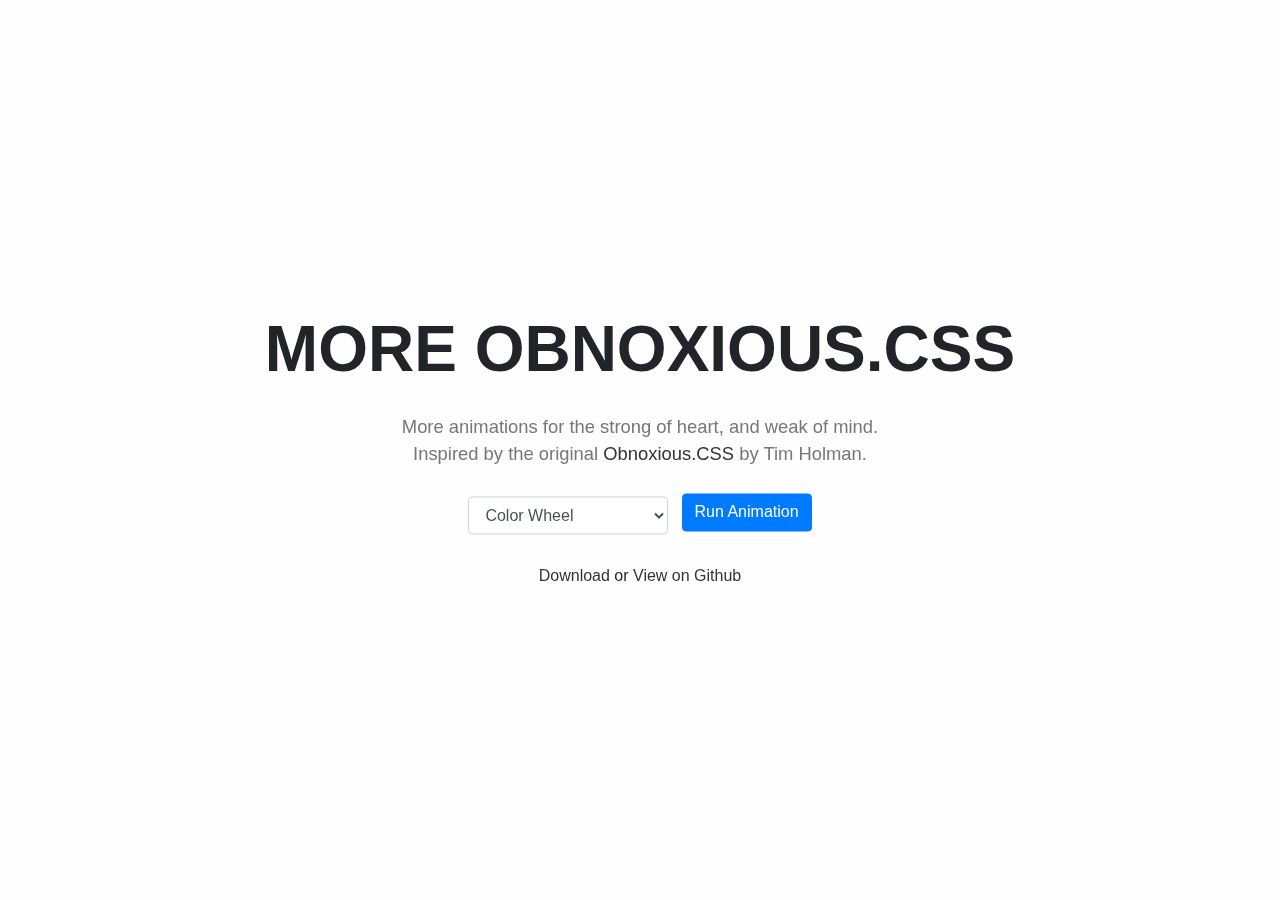
<file: demo/index.html>
<!doctype html>
<html>
		<head>
			<title>More Obnoxious CSS</title>
			<link href="../moreobnoxious.css" rel="stylesheet">
			<link rel="stylesheet" href="https://maxcdn.bootstrapcdn.com/bootstrap/4.0.0/css/bootstrap.min.css" >
			<link href="./css/main.css" rel="stylesheet">
		</head>

		<body>
			<div class="main-container text-center">

				<div class="animate-container">
					<h1 id="animateTarget" class="zigzagin">More Obnoxious.CSS</h1>
				</div>

				<div class="bottom-container">
					<p class="subtitle">More animations for the strong of heart, and weak of mind. <br class="d-none d-sm-block"> Inspired by the original <a class="obn-link" href="http://tholman.com/obnoxious/" target="_blank">Obnoxious.CSS</a> by Tim Holman.</p>

					<div class="select-group">
						<select class="form-control mr-2" id="animationSelect">
							<optgroup label="Hover">
								<option value="colorwheel">Color Wheel</option>
								<option value="crazycursor">Crazy Cursor (Hover over text)</option>
								<option value="hummingbird">Hummingbird</option>
								<option value="wavey">Wavey</option>
								<option value="heartbeat">Heart Beat</option>
								<option value="danceparty">Dance Party (WARNING: BRIGHT)</option>
							</optgroup>
							<optgroup label="Blink">
								<option value="blinkstandard">Blink - Standard</option>
								<option value="blinkuneven">Blink - Uneven</option>
								<option value="blinkflicker">Blink - Flicker</option>
							</optgroup>
							<optgroup label="Exit">
								<option value="ring">The Ring</option>
								<option value="slingshotout">Slingshot Out</option>								
								<option value="titanic">Titanic</option>
								<option value="blackhole">Black Hole</option>
								<option value="spinout">Spin Out</option>
							</optgroup>

							<optgroup label="Entrance">
								<option value="zigzagin">Zig Zag In</option>
								<option value="slideupspin">Slide Up Spin</option>
								<option value="spinin">Spin In</option>
							</optgroup>	
						</select>

						<!-- Very weird - need this margin to align with select -->
						<button class="btn btn-primary mb-2" id="animationStart">Run Animation</button>
					</div>
				</div>

				<div class="footer">	
					<a href="https://github.com/thecssking/MoreObnoxiousCSS/releases/download/v1.0/moreobnoxious.css">Download</a> or <a href="https://github.com/thecssking/MoreObnoxiousCSS">View on Github</a>
				</div>
			</div>

			<script src="./js/main.js"></script>

		</body>
</html>
</file>
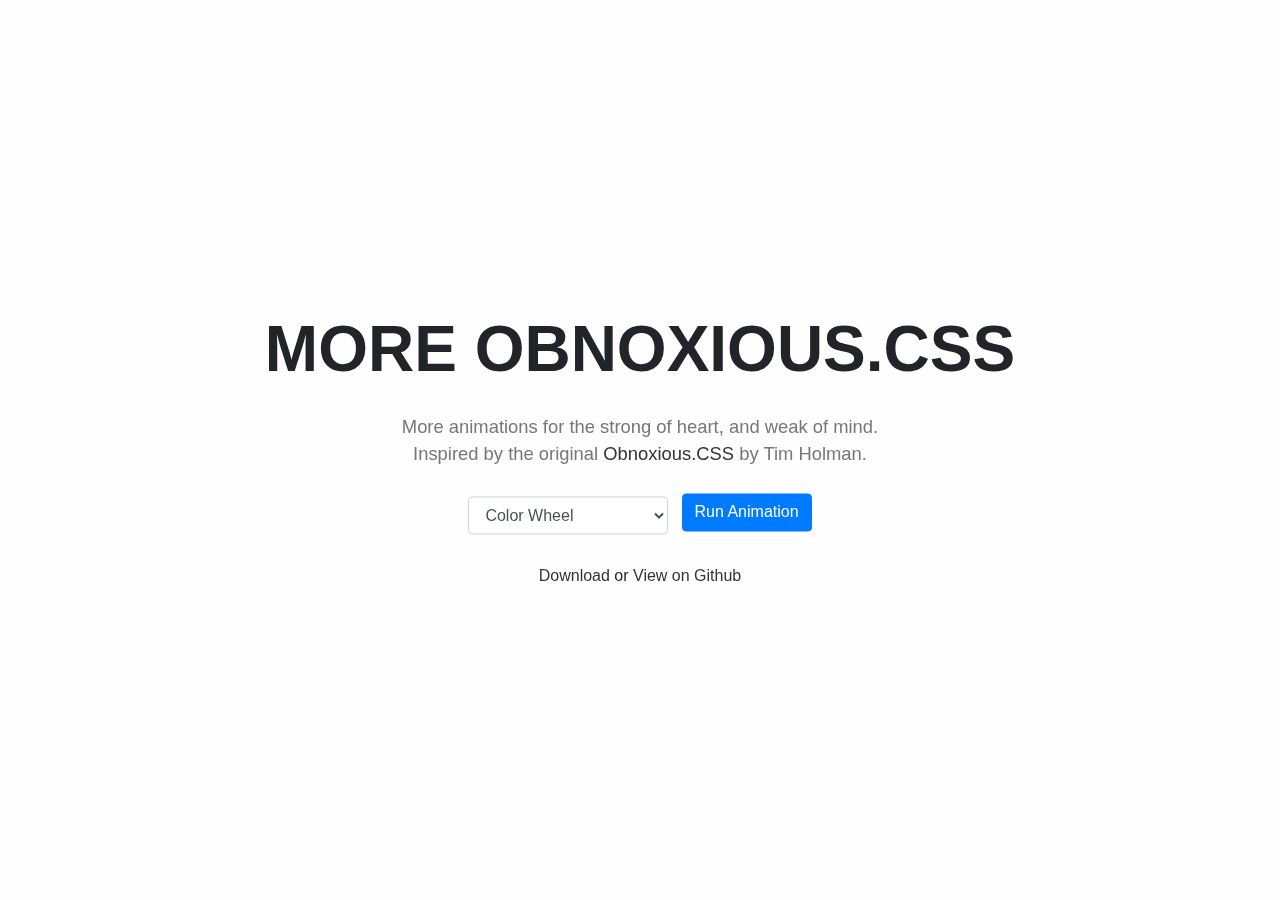
<file: docs/index.html>
<!doctype html>
<html>
		<head>
			<title>More Obnoxious CSS</title>
			<link href="./css/moreobnoxious.css" rel="stylesheet">
			<link rel="stylesheet" href="https://maxcdn.bootstrapcdn.com/bootstrap/4.0.0/css/bootstrap.min.css" >
			<link href="./css/main.css" rel="stylesheet">
		</head>

		<body>
			<div class="main-container text-center">

				<div class="animate-container">
					<h1 id="animateTarget" class="zigzagin">More Obnoxious.CSS</h1>
				</div>

				<div class="bottom-container">
					<p class="subtitle">More animations for the strong of heart, and weak of mind. <br class="d-none d-sm-block"> Inspired by the original <a class="obn-link" href="http://tholman.com/obnoxious/" target="_blank">Obnoxious.CSS</a> by Tim Holman.</p>

					<div class="select-group">
						<select class="form-control mr-2" id="animationSelect">
							<optgroup label="Hover">
								<option value="colorwheel">Color Wheel</option>
								<option value="crazycursor">Crazy Cursor (Hover over text)</option>
								<option value="hummingbird">Hummingbird</option>
								<option value="wavey">Wavey</option>
								<option value="heartbeat">Heart Beat</option>
								<option value="danceparty">Dance Party (WARNING: BRIGHT)</option>
							</optgroup>
							<optgroup label="Blink">
								<option value="blinkstandard">Blink - Standard</option>
								<option value="blinkuneven">Blink - Uneven</option>
								<option value="blinkflicker">Blink - Flicker</option>
							</optgroup>
							<optgroup label="Exit">
								<option value="ring">The Ring</option>
								<option value="slingshotout">Slingshot Out</option>								
								<option value="titanic">Titanic</option>
								<option value="blackhole">Black Hole</option>
								<option value="spinout">Spin Out</option>
							</optgroup>

							<optgroup label="Entrance">
								<option value="zigzagin">Zig Zag In</option>
								<option value="slideupspin">Slide Up Spin</option>
								<option value="spinin">Spin In</option>
							</optgroup>	
						</select>

						<!-- Very weird - need this margin to align with select -->
						<button class="btn btn-primary mb-2" id="animationStart">Run Animation</button>
					</div>
				</div>

				<div class="footer">	
					<a href="https://github.com/thecssking/MoreObnoxiousCSS/releases/download/v1.0/moreobnoxious.css">Download</a> or <a href="https://github.com/thecssking/MoreObnoxiousCSS">View on Github</a>
				</div>
			</div>

			<script src="./js/main.js"></script>

		</body>
</html>
</file>
<file: moreobnoxious.css>
.hummingbird{-webkit-animation:hummingbird .02s linear;animation:hummingbird .02s linear;-webkit-animation-iteration-count:100;animation-iteration-count:100}@-webkit-keyframes hummingbird{0%{-webkit-transform:rotate(0);transform:rotate(0)}25%{-webkit-transform:rotate(45deg);transform:rotate(45deg)}50%{-webkit-transform:rotate(0deg);transform:rotate(0deg)}to{-webkit-transform:rotate(-45deg);transform:rotate(-45deg)}}@keyframes hummingbird{0%{-webkit-transform:rotate(0);transform:rotate(0)}25%{-webkit-transform:rotate(45deg);transform:rotate(45deg)}50%{-webkit-transform:rotate(0deg);transform:rotate(0deg)}to{-webkit-transform:rotate(-45deg);transform:rotate(-45deg)}}.colorwheel{-webkit-animation:colorwheel .11s linear;animation:colorwheel .11s linear;-webkit-animation-iteration-count:21;animation-iteration-count:21}@-webkit-keyframes colorwheel{2%{-webkit-transform:rotate(0.02turn);transform:rotate(0.02turn);color:#ff1f00}4%{-webkit-transform:rotate(0.04turn);transform:rotate(0.04turn);color:#ff3d00}6%{-webkit-transform:rotate(0.06turn);transform:rotate(0.06turn);color:#ff5c00}8%{-webkit-transform:rotate(0.08turn);transform:rotate(0.08turn);color:#ff7a00}10%{-webkit-transform:rotate(0.1turn);transform:rotate(0.1turn);color:#ff9900}12%{-webkit-transform:rotate(0.12turn);transform:rotate(0.12turn);color:#ffb800}14%{-webkit-transform:rotate(0.14turn);transform:rotate(0.14turn);color:#ffd600}16%{-webkit-transform:rotate(0.16turn);transform:rotate(0.16turn);color:#fff500}18%{-webkit-transform:rotate(0.18turn);transform:rotate(0.18turn);color:#ebff00}20%{-webkit-transform:rotate(0.2turn);transform:rotate(0.2turn);color:#ccff00}22%{-webkit-transform:rotate(0.22turn);transform:rotate(0.22turn);color:#adff00}24%{-webkit-transform:rotate(0.24turn);transform:rotate(0.24turn);color:#8fff00}26%{-webkit-transform:rotate(0.26turn);transform:rotate(0.26turn);color:#70ff00}28%{-webkit-transform:rotate(0.28turn);transform:rotate(0.28turn);color:#52ff00}30%{-webkit-transform:rotate(0.3turn);transform:rotate(0.3turn);color:#33ff00}32%{-webkit-transform:rotate(0.32turn);transform:rotate(0.32turn);color:#14ff00}34%{-webkit-transform:rotate(0.34turn);transform:rotate(0.34turn);color:#00ff0a}36%{-webkit-transform:rotate(0.36turn);transform:rotate(0.36turn);color:#00ff29}38%{-webkit-transform:rotate(0.38turn);transform:rotate(0.38turn);color:#00ff47}40%{-webkit-transform:rotate(0.4turn);transform:rotate(0.4turn);color:#00ff66}42%{-webkit-transform:rotate(0.42turn);transform:rotate(0.42turn);color:#00ff85}44%{-webkit-transform:rotate(0.44turn);transform:rotate(0.44turn);color:#00ffa3}46%{-webkit-transform:rotate(0.46turn);transform:rotate(0.46turn);color:#00ffc2}48%{-webkit-transform:rotate(0.48turn);transform:rotate(0.48turn);color:#00ffe0}50%{-webkit-transform:rotate(0.5turn);transform:rotate(0.5turn);color:#00ffff}52%{-webkit-transform:rotate(0.52turn);transform:rotate(0.52turn);color:#00e0ff}54%{-webkit-transform:rotate(0.54turn);transform:rotate(0.54turn);color:#00c2ff}56%{-webkit-transform:rotate(0.56turn);transform:rotate(0.56turn);color:#00a3ff}58%{-webkit-transform:rotate(0.58turn);transform:rotate(0.58turn);color:#0085ff}60%{-webkit-transform:rotate(0.6turn);transform:rotate(0.6turn);color:#0066ff}62%{-webkit-transform:rotate(0.62turn);transform:rotate(0.62turn);color:#0047ff}64%{-webkit-transform:rotate(0.64turn);transform:rotate(0.64turn);color:#0029ff}66%{-webkit-transform:rotate(0.66turn);transform:rotate(0.66turn);color:#000aff}68%{-webkit-transform:rotate(0.68turn);transform:rotate(0.68turn);color:#1400ff}70%{-webkit-transform:rotate(0.7turn);transform:rotate(0.7turn);color:#3300ff}72%{-webkit-transform:rotate(0.72turn);transform:rotate(0.72turn);color:#5200ff}74%{-webkit-transform:rotate(0.74turn);transform:rotate(0.74turn);color:#7000ff}76%{-webkit-transform:rotate(0.76turn);transform:rotate(0.76turn);color:#8f00ff}78%{-webkit-transform:rotate(0.78turn);transform:rotate(0.78turn);color:#ad00ff}80%{-webkit-transform:rotate(0.8turn);transform:rotate(0.8turn);color:#cc00ff}82%{-webkit-transform:rotate(0.82turn);transform:rotate(0.82turn);color:#eb00ff}84%{-webkit-transform:rotate(0.84turn);transform:rotate(0.84turn);color:#ff00f5}86%{-webkit-transform:rotate(0.86turn);transform:rotate(0.86turn);color:#ff00d6}88%{-webkit-transform:rotate(0.88turn);transform:rotate(0.88turn);color:#ff00b8}90%{-webkit-transform:rotate(0.9turn);transform:rotate(0.9turn);color:#ff0099}92%{-webkit-transform:rotate(0.92turn);transform:rotate(0.92turn);color:#ff007a}94%{-webkit-transform:rotate(0.94turn);transform:rotate(0.94turn);color:#ff005c}96%{-webkit-transform:rotate(0.96turn);transform:rotate(0.96turn);color:#ff003d}98%{-webkit-transform:rotate(0.98turn);transform:rotate(0.98turn);color:#ff001f}to{-webkit-transform:rotate(1turn);transform:rotate(1turn);color:#ff0000}}@keyframes colorwheel{2%{-webkit-transform:rotate(0.02turn);transform:rotate(0.02turn);color:#ff1f00}4%{-webkit-transform:rotate(0.04turn);transform:rotate(0.04turn);color:#ff3d00}6%{-webkit-transform:rotate(0.06turn);transform:rotate(0.06turn);color:#ff5c00}8%{-webkit-transform:rotate(0.08turn);transform:rotate(0.08turn);color:#ff7a00}10%{-webkit-transform:rotate(0.1turn);transform:rotate(0.1turn);color:#ff9900}12%{-webkit-transform:rotate(0.12turn);transform:rotate(0.12turn);color:#ffb800}14%{-webkit-transform:rotate(0.14turn);transform:rotate(0.14turn);color:#ffd600}16%{-webkit-transform:rotate(0.16turn);transform:rotate(0.16turn);color:#fff500}18%{-webkit-transform:rotate(0.18turn);transform:rotate(0.18turn);color:#ebff00}20%{-webkit-transform:rotate(0.2turn);transform:rotate(0.2turn);color:#ccff00}22%{-webkit-transform:rotate(0.22turn);transform:rotate(0.22turn);color:#adff00}24%{-webkit-transform:rotate(0.24turn);transform:rotate(0.24turn);color:#8fff00}26%{-webkit-transform:rotate(0.26turn);transform:rotate(0.26turn);color:#70ff00}28%{-webkit-transform:rotate(0.28turn);transform:rotate(0.28turn);color:#52ff00}30%{-webkit-transform:rotate(0.3turn);transform:rotate(0.3turn);color:#33ff00}32%{-webkit-transform:rotate(0.32turn);transform:rotate(0.32turn);color:#14ff00}34%{-webkit-transform:rotate(0.34turn);transform:rotate(0.34turn);color:#00ff0a}36%{-webkit-transform:rotate(0.36turn);transform:rotate(0.36turn);color:#00ff29}38%{-webkit-transform:rotate(0.38turn);transform:rotate(0.38turn);color:#00ff47}40%{-webkit-transform:rotate(0.4turn);transform:rotate(0.4turn);color:#00ff66}42%{-webkit-transform:rotate(0.42turn);transform:rotate(0.42turn);color:#00ff85}44%{-webkit-transform:rotate(0.44turn);transform:rotate(0.44turn);color:#00ffa3}46%{-webkit-transform:rotate(0.46turn);transform:rotate(0.46turn);color:#00ffc2}48%{-webkit-transform:rotate(0.48turn);transform:rotate(0.48turn);color:#00ffe0}50%{-webkit-transform:rotate(0.5turn);transform:rotate(0.5turn);color:#00ffff}52%{-webkit-transform:rotate(0.52turn);transform:rotate(0.52turn);color:#00e0ff}54%{-webkit-transform:rotate(0.54turn);transform:rotate(0.54turn);color:#00c2ff}56%{-webkit-transform:rotate(0.56turn);transform:rotate(0.56turn);color:#00a3ff}58%{-webkit-transform:rotate(0.58turn);transform:rotate(0.58turn);color:#0085ff}60%{-webkit-transform:rotate(0.6turn);transform:rotate(0.6turn);color:#0066ff}62%{-webkit-transform:rotate(0.62turn);transform:rotate(0.62turn);color:#0047ff}64%{-webkit-transform:rotate(0.64turn);transform:rotate(0.64turn);color:#0029ff}66%{-webkit-transform:rotate(0.66turn);transform:rotate(0.66turn);color:#000aff}68%{-webkit-transform:rotate(0.68turn);transform:rotate(0.68turn);color:#1400ff}70%{-webkit-transform:rotate(0.7turn);transform:rotate(0.7turn);color:#3300ff}72%{-webkit-transform:rotate(0.72turn);transform:rotate(0.72turn);color:#5200ff}74%{-webkit-transform:rotate(0.74turn);transform:rotate(0.74turn);color:#7000ff}76%{-webkit-transform:rotate(0.76turn);transform:rotate(0.76turn);color:#8f00ff}78%{-webkit-transform:rotate(0.78turn);transform:rotate(0.78turn);color:#ad00ff}80%{-webkit-transform:rotate(0.8turn);transform:rotate(0.8turn);color:#cc00ff}82%{-webkit-transform:rotate(0.82turn);transform:rotate(0.82turn);color:#eb00ff}84%{-webkit-transform:rotate(0.84turn);transform:rotate(0.84turn);color:#ff00f5}86%{-webkit-transform:rotate(0.86turn);transform:rotate(0.86turn);color:#ff00d6}88%{-webkit-transform:rotate(0.88turn);transform:rotate(0.88turn);color:#ff00b8}90%{-webkit-transform:rotate(0.9turn);transform:rotate(0.9turn);color:#ff0099}92%{-webkit-transform:rotate(0.92turn);transform:rotate(0.92turn);color:#ff007a}94%{-webkit-transform:rotate(0.94turn);transform:rotate(0.94turn);color:#ff005c}96%{-webkit-transform:rotate(0.96turn);transform:rotate(0.96turn);color:#ff003d}98%{-webkit-transform:rotate(0.98turn);transform:rotate(0.98turn);color:#ff001f}to{-webkit-transform:rotate(1turn);transform:rotate(1turn);color:#ff0000}}.crazycursor{-webkit-animation:crazycursor 2s linear infinite;animation:crazycursor 2s linear infinite}@-webkit-keyframes crazycursor{3.125%{cursor:context-menu}6.25%{cursor:help}9.375%{cursor:pointer}12.5%{cursor:progress}15.625%{cursor:wait}18.75%{cursor:cell}21.875%{cursor:crosshair}25%{cursor:text}28.125%{cursor:vertical-text}31.25%{cursor:alias}34.375%{cursor:copy}37.5%{cursor:move}40.625%{cursor:no-drop}43.75%{cursor:not-allowed}46.875%{cursor:-webkit-grab;cursor:grab}50%{cursor:-webkit-grabbing;cursor:grabbing}53.125%{cursor:all-scroll}56.25%{cursor:col-resize}59.375%{cursor:n-resize}62.5%{cursor:e-resize}65.625%{cursor:s-resize}68.75%{cursor:w-resize}71.875%{cursor:ne-resize}75%{cursor:nw-resize}78.125%{cursor:se-resize}81.25%{cursor:sw-resize}84.375%{cursor:ew-resize}87.5%{cursor:ns-resize}90.625%{cursor:nesw-resize}93.75%{cursor:nwse-resize}96.875%{cursor:-webkit-zoom-in;cursor:zoom-in}to{cursor:-webkit-zoom-out;cursor:zoom-out}}@keyframes crazycursor{3.125%{cursor:context-menu}6.25%{cursor:help}9.375%{cursor:pointer}12.5%{cursor:progress}15.625%{cursor:wait}18.75%{cursor:cell}21.875%{cursor:crosshair}25%{cursor:text}28.125%{cursor:vertical-text}31.25%{cursor:alias}34.375%{cursor:copy}37.5%{cursor:move}40.625%{cursor:no-drop}43.75%{cursor:not-allowed}46.875%{cursor:-webkit-grab;cursor:grab}50%{cursor:-webkit-grabbing;cursor:grabbing}53.125%{cursor:all-scroll}56.25%{cursor:col-resize}59.375%{cursor:n-resize}62.5%{cursor:e-resize}65.625%{cursor:s-resize}68.75%{cursor:w-resize}71.875%{cursor:ne-resize}75%{cursor:nw-resize}78.125%{cursor:se-resize}81.25%{cursor:sw-resize}84.375%{cursor:ew-resize}87.5%{cursor:ns-resize}90.625%{cursor:nesw-resize}93.75%{cursor:nwse-resize}96.875%{cursor:-webkit-zoom-in;cursor:zoom-in}to{cursor:-webkit-zoom-out;cursor:zoom-out}}.danceparty{-webkit-animation:danceparty 2s linear;animation:danceparty 2s linear}@-webkit-keyframes danceparty{2%{color:#ff1f00;background-color:#00e0ff}4%{color:#ff3d00;background-color:#00c2ff}6%{color:#ff5c00;background-color:#00a3ff}8%{color:#ff7a00;background-color:#0085ff}10%{color:#ff9900;background-color:#0066ff}12%{color:#ffb800;background-color:#0047ff}14%{color:#ffd600;background-color:#0029ff}16%{color:#fff500;background-color:#000aff}18%{color:#ebff00;background-color:#1400ff}20%{color:#ccff00;background-color:#3300ff}22%{color:#adff00;background-color:#5200ff}24%{color:#8fff00;background-color:#7000ff}26%{color:#70ff00;background-color:#8f00ff}28%{color:#52ff00;background-color:#ad00ff}30%{color:#33ff00;background-color:#cc00ff}32%{color:#14ff00;background-color:#eb00ff}34%{color:#00ff0a;background-color:#ff00f5}36%{color:#00ff29;background-color:#ff00d6}38%{color:#00ff47;background-color:#ff00b8}40%{color:#00ff66;background-color:#ff0099}42%{color:#00ff85;background-color:#ff007a}44%{color:#00ffa3;background-color:#ff005c}46%{color:#00ffc2;background-color:#ff003d}48%{color:#00ffe0;background-color:#ff001f}50%{color:#00ffff;background-color:#ff0000}52%{color:#00e0ff;background-color:#ff1f00}54%{color:#00c2ff;background-color:#ff3d00}56%{color:#00a3ff;background-color:#ff5c00}58%{color:#0085ff;background-color:#ff7a00}60%{color:#0066ff;background-color:#ff9900}62%{color:#0047ff;background-color:#ffb800}64%{color:#0029ff;background-color:#ffd600}66%{color:#000aff;background-color:#fff500}68%{color:#1400ff;background-color:#ebff00}70%{color:#3300ff;background-color:#ccff00}72%{color:#5200ff;background-color:#adff00}74%{color:#7000ff;background-color:#8fff00}76%{color:#8f00ff;background-color:#70ff00}78%{color:#ad00ff;background-color:#52ff00}80%{color:#cc00ff;background-color:#33ff00}82%{color:#eb00ff;background-color:#14ff00}84%{color:#ff00f5;background-color:#00ff0a}86%{color:#ff00d6;background-color:#00ff29}88%{color:#ff00b8;background-color:#00ff47}90%{color:#ff0099;background-color:#00ff66}92%{color:#ff007a;background-color:#00ff85}94%{color:#ff005c;background-color:#00ffa3}96%{color:#ff003d;background-color:#00ffc2}98%{color:#ff001f;background-color:#00ffe0}to{color:#ff0000;background-color:#00ffff}}@keyframes danceparty{2%{color:#ff1f00;background-color:#00e0ff}4%{color:#ff3d00;background-color:#00c2ff}6%{color:#ff5c00;background-color:#00a3ff}8%{color:#ff7a00;background-color:#0085ff}10%{color:#ff9900;background-color:#0066ff}12%{color:#ffb800;background-color:#0047ff}14%{color:#ffd600;background-color:#0029ff}16%{color:#fff500;background-color:#000aff}18%{color:#ebff00;background-color:#1400ff}20%{color:#ccff00;background-color:#3300ff}22%{color:#adff00;background-color:#5200ff}24%{color:#8fff00;background-color:#7000ff}26%{color:#70ff00;background-color:#8f00ff}28%{color:#52ff00;background-color:#ad00ff}30%{color:#33ff00;background-color:#cc00ff}32%{color:#14ff00;background-color:#eb00ff}34%{color:#00ff0a;background-color:#ff00f5}36%{color:#00ff29;background-color:#ff00d6}38%{color:#00ff47;background-color:#ff00b8}40%{color:#00ff66;background-color:#ff0099}42%{color:#00ff85;background-color:#ff007a}44%{color:#00ffa3;background-color:#ff005c}46%{color:#00ffc2;background-color:#ff003d}48%{color:#00ffe0;background-color:#ff001f}50%{color:#00ffff;background-color:#ff0000}52%{color:#00e0ff;background-color:#ff1f00}54%{color:#00c2ff;background-color:#ff3d00}56%{color:#00a3ff;background-color:#ff5c00}58%{color:#0085ff;background-color:#ff7a00}60%{color:#0066ff;background-color:#ff9900}62%{color:#0047ff;background-color:#ffb800}64%{color:#0029ff;background-color:#ffd600}66%{color:#000aff;background-color:#fff500}68%{color:#1400ff;background-color:#ebff00}70%{color:#3300ff;background-color:#ccff00}72%{color:#5200ff;background-color:#adff00}74%{color:#7000ff;background-color:#8fff00}76%{color:#8f00ff;background-color:#70ff00}78%{color:#ad00ff;background-color:#52ff00}80%{color:#cc00ff;background-color:#33ff00}82%{color:#eb00ff;background-color:#14ff00}84%{color:#ff00f5;background-color:#00ff0a}86%{color:#ff00d6;background-color:#00ff29}88%{color:#ff00b8;background-color:#00ff47}90%{color:#ff0099;background-color:#00ff66}92%{color:#ff007a;background-color:#00ff85}94%{color:#ff005c;background-color:#00ffa3}96%{color:#ff003d;background-color:#00ffc2}98%{color:#ff001f;background-color:#00ffe0}to{color:#ff0000;background-color:#00ffff}}.wavey{-webkit-animation:wavey .4s linear;animation:wavey .4s linear;-webkit-animation-iteration-count:10;animation-iteration-count:10}@-webkit-keyframes wavey{0%{-webkit-text-decoration-line:underline;text-decoration-line:underline;-webkit-text-decoration-style:dotted;text-decoration-style:dotted;-webkit-text-decoration-color:red;text-decoration-color:red}25%{-webkit-text-decoration-style:dashed;text-decoration-style:dashed}50%{-webkit-text-decoration-style:wavy;text-decoration-style:wavy}75%{-webkit-text-decoration-style:double;text-decoration-style:double}to{-webkit-text-decoration-style:solid;text-decoration-style:solid;-webkit-text-decoration-color:red;text-decoration-color:red}}@keyframes wavey{0%{-webkit-text-decoration-line:underline;text-decoration-line:underline;-webkit-text-decoration-style:dotted;text-decoration-style:dotted;-webkit-text-decoration-color:red;text-decoration-color:red}25%{-webkit-text-decoration-style:dashed;text-decoration-style:dashed}50%{-webkit-text-decoration-style:wavy;text-decoration-style:wavy}75%{-webkit-text-decoration-style:double;text-decoration-style:double}to{-webkit-text-decoration-style:solid;text-decoration-style:solid;-webkit-text-decoration-color:red;text-decoration-color:red}}.heartbeat{-webkit-animation:heartbeat .3s linear;animation:heartbeat .3s linear;-webkit-animation-iteration-count:10;animation-iteration-count:10}@-webkit-keyframes heartbeat{0%{-webkit-text-decoration-line:line-through;text-decoration-line:line-through;-webkit-text-decoration-style:dotted;text-decoration-style:dotted;-webkit-text-decoration-color:red;text-decoration-color:red}33%{-webkit-text-decoration-style:dashed;text-decoration-style:dashed;-webkit-text-decoration-color:red;text-decoration-color:red}66%{-webkit-text-decoration-line:line-through;text-decoration-line:line-through;-webkit-text-decoration-style:wavy;text-decoration-style:wavy;-webkit-text-decoration-color:red;text-decoration-color:red}}@keyframes heartbeat{0%{-webkit-text-decoration-line:line-through;text-decoration-line:line-through;-webkit-text-decoration-style:dotted;text-decoration-style:dotted;-webkit-text-decoration-color:red;text-decoration-color:red}33%{-webkit-text-decoration-style:dashed;text-decoration-style:dashed;-webkit-text-decoration-color:red;text-decoration-color:red}66%{-webkit-text-decoration-line:line-through;text-decoration-line:line-through;-webkit-text-decoration-style:wavy;text-decoration-style:wavy;-webkit-text-decoration-color:red;text-decoration-color:red}}.blinkstandard{-webkit-animation:blinkstandard 1s steps(1);animation:blinkstandard 1s steps(1);-webkit-animation-iteration-count:6;animation-iteration-count:6}@-webkit-keyframes blinkstandard{0%{opacity:1}50%{opacity:0}to{opacity:1}}@keyframes blinkstandard{0%{opacity:1}50%{opacity:0}to{opacity:1}}.blinkuneven{-webkit-animation:blinkuneven 3s steps(1);animation:blinkuneven 3s steps(1);-webkit-animation-iteration-count:2;animation-iteration-count:2}@-webkit-keyframes blinkuneven{0%{opacity:1}6%{opacity:0}16%{opacity:1}45%{opacity:0}50%{opacity:1}64%{opacity:0}to{opacity:1}}@keyframes blinkuneven{0%{opacity:1}6%{opacity:0}16%{opacity:1}45%{opacity:0}50%{opacity:1}64%{opacity:0}to{opacity:1}}.blinkflicker{-webkit-animation:blinkflicker 3s steps(1);animation:blinkflicker 3s steps(1);-webkit-animation-iteration-count:3;animation-iteration-count:3}@-webkit-keyframes blinkflicker{0%{opacity:1}11%{opacity:0}13%{opacity:1}40%{opacity:0}41%{opacity:1}49%{opacity:0}51%{opacity:1}to{opacity:1}}@keyframes blinkflicker{0%{opacity:1}11%{opacity:0}13%{opacity:1}40%{opacity:0}41%{opacity:1}49%{opacity:0}51%{opacity:1}to{opacity:1}}.slideupspin{-webkit-animation:slideupspin 1s;animation:slideupspin 1s}@-webkit-keyframes slideupspin{0%{-webkit-transform:translate(0, 400%) rotate(-8turn);transform:translate(0, 400%) rotate(-8turn)}to{-webkit-transform:translate(0, 0) rotate(0turn);transform:translate(0, 0) rotate(0turn)}}@keyframes slideupspin{0%{-webkit-transform:translate(0, 400%) rotate(-8turn);transform:translate(0, 400%) rotate(-8turn)}to{-webkit-transform:translate(0, 0) rotate(0turn);transform:translate(0, 0) rotate(0turn)}}.zigzagin{-webkit-animation:zigzagin 1s ease-in-out;animation:zigzagin 1s ease-in-out}@-webkit-keyframes zigzagin{0%{-webkit-transform:translate(0, 500%);transform:translate(0, 500%)}10%{-webkit-transform:translate(-50%, 450%);transform:translate(-50%, 450%)}20%{-webkit-transform:translate(50%, 400%);transform:translate(50%, 400%)}30%{-webkit-transform:translate(-50%, 350%);transform:translate(-50%, 350%)}40%{-webkit-transform:translate(50%, 300%);transform:translate(50%, 300%)}50%{-webkit-transform:translate(-50%, 250%);transform:translate(-50%, 250%)}60%{-webkit-transform:translate(50%, 200%);transform:translate(50%, 200%)}70%{-webkit-transform:translate(-50%, 150%);transform:translate(-50%, 150%)}80%{-webkit-transform:translate(50%, 100%);transform:translate(50%, 100%)}90%{-webkit-transform:translate(-50%, 50%);transform:translate(-50%, 50%)}to{-webkit-transform:translate(0, 0);transform:translate(0, 0)}}@keyframes zigzagin{0%{-webkit-transform:translate(0, 500%);transform:translate(0, 500%)}10%{-webkit-transform:translate(-50%, 450%);transform:translate(-50%, 450%)}20%{-webkit-transform:translate(50%, 400%);transform:translate(50%, 400%)}30%{-webkit-transform:translate(-50%, 350%);transform:translate(-50%, 350%)}40%{-webkit-transform:translate(50%, 300%);transform:translate(50%, 300%)}50%{-webkit-transform:translate(-50%, 250%);transform:translate(-50%, 250%)}60%{-webkit-transform:translate(50%, 200%);transform:translate(50%, 200%)}70%{-webkit-transform:translate(-50%, 150%);transform:translate(-50%, 150%)}80%{-webkit-transform:translate(50%, 100%);transform:translate(50%, 100%)}90%{-webkit-transform:translate(-50%, 50%);transform:translate(-50%, 50%)}to{-webkit-transform:translate(0, 0);transform:translate(0, 0)}}.spinin{-webkit-animation:spinin 1s linear;animation:spinin 1s linear}@-webkit-keyframes spinin{0%{-webkit-transform:translate3d(0, 500%, 0) rotate3d(1, 0, 0, 3200deg);transform:translate3d(0, 500%, 0) rotate3d(1, 0, 0, 3200deg)}to{-webkit-transform:translate3d(0, 0, 0) rotate3d(0, 0, 0, 0);transform:translate3d(0, 0, 0) rotate3d(0, 0, 0, 0)}}@keyframes spinin{0%{-webkit-transform:translate3d(0, 500%, 0) rotate3d(1, 0, 0, 3200deg);transform:translate3d(0, 500%, 0) rotate3d(1, 0, 0, 3200deg)}to{-webkit-transform:translate3d(0, 0, 0) rotate3d(0, 0, 0, 0);transform:translate3d(0, 0, 0) rotate3d(0, 0, 0, 0)}}.slingshotout{-webkit-animation:slingshotout 2s linear;animation:slingshotout 2s linear}@-webkit-keyframes slingshotout{0%{-webkit-transform:translateX(0) rotate(0) scale(1, 1);transform:translateX(0) rotate(0) scale(1, 1)}30%{-webkit-transform:translateX(-15%) rotate(-20deg) scale(1.4, 0.6);transform:translateX(-15%) rotate(-20deg) scale(1.4, 0.6)}40%{-webkit-transform:translateX(-15%) rotate(-20deg) scale(1.4, 0.6);transform:translateX(-15%) rotate(-20deg) scale(1.4, 0.6)}50%{-webkit-transform:translate(2000px, -800px) rotate(-20deg) scale(0.8, 1.2);transform:translate(2000px, -800px) rotate(-20deg) scale(0.8, 1.2)}to{-webkit-transform:translate(2000px, -800px) rotate(-20deg) scale(0);transform:translate(2000px, -800px) rotate(-20deg) scale(0)}}@keyframes slingshotout{0%{-webkit-transform:translateX(0) rotate(0) scale(1, 1);transform:translateX(0) rotate(0) scale(1, 1)}30%{-webkit-transform:translateX(-15%) rotate(-20deg) scale(1.4, 0.6);transform:translateX(-15%) rotate(-20deg) scale(1.4, 0.6)}40%{-webkit-transform:translateX(-15%) rotate(-20deg) scale(1.4, 0.6);transform:translateX(-15%) rotate(-20deg) scale(1.4, 0.6)}50%{-webkit-transform:translate(2000px, -800px) rotate(-20deg) scale(0.8, 1.2);transform:translate(2000px, -800px) rotate(-20deg) scale(0.8, 1.2)}to{-webkit-transform:translate(2000px, -800px) rotate(-20deg) scale(0);transform:translate(2000px, -800px) rotate(-20deg) scale(0)}}.spinout{-webkit-animation:spinout 1s linear;animation:spinout 1s linear}@-webkit-keyframes spinout{0%{-webkit-transform:translate3d(0, 0, 0) rotate3d(0, 0, 0, 0);transform:translate3d(0, 0, 0) rotate3d(0, 0, 0, 0)}99.99%{-webkit-transform:translate3d(0, -500%, 0) rotate3d(1, 0, 0, 3200deg);transform:translate3d(0, -500%, 0) rotate3d(1, 0, 0, 3200deg)}to{-webkit-transform:scale(0);transform:scale(0)}}@keyframes spinout{0%{-webkit-transform:translate3d(0, 0, 0) rotate3d(0, 0, 0, 0);transform:translate3d(0, 0, 0) rotate3d(0, 0, 0, 0)}99.99%{-webkit-transform:translate3d(0, -500%, 0) rotate3d(1, 0, 0, 3200deg);transform:translate3d(0, -500%, 0) rotate3d(1, 0, 0, 3200deg)}to{-webkit-transform:scale(0);transform:scale(0)}}.titanic{-webkit-animation:titanic 6s linear;animation:titanic 6s linear;-webkit-transform-origin:bottom left;-ms-transform-origin:bottom left;transform-origin:bottom left;display:inline-block}@-webkit-keyframes titanic{0%{-webkit-transform:rotate(0deg);transform:rotate(0deg)}20%{-webkit-transform:rotate(-40deg);transform:rotate(-40deg)}40%{-webkit-transform:rotate(-75deg);transform:rotate(-75deg)}50%{-webkit-transform:rotate(-77deg) translate(-15%, 0) scale(0.9);transform:rotate(-77deg) translate(-15%, 0) scale(0.9)}60%{-webkit-transform:rotate(-75deg) translate(-30%, 0) scale(0.7);transform:rotate(-75deg) translate(-30%, 0) scale(0.7)}70%{-webkit-transform:rotate(-77deg) translate(-45%, 0) scale(0.5);transform:rotate(-77deg) translate(-45%, 0) scale(0.5)}80%{-webkit-transform:rotate(-74deg) translate(-60%, 0) scale(0.3);transform:rotate(-74deg) translate(-60%, 0) scale(0.3)}90%{-webkit-transform:rotate(-75deg) translate(-75%, 0) scale(0.01);transform:rotate(-75deg) translate(-75%, 0) scale(0.01)}to{-webkit-transform:rotate(-75deg) translate(-75%, 0) scale(0);transform:rotate(-75deg) translate(-75%, 0) scale(0)}}@keyframes titanic{0%{-webkit-transform:rotate(0deg);transform:rotate(0deg)}20%{-webkit-transform:rotate(-40deg);transform:rotate(-40deg)}40%{-webkit-transform:rotate(-75deg);transform:rotate(-75deg)}50%{-webkit-transform:rotate(-77deg) translate(-15%, 0) scale(0.9);transform:rotate(-77deg) translate(-15%, 0) scale(0.9)}60%{-webkit-transform:rotate(-75deg) translate(-30%, 0) scale(0.7);transform:rotate(-75deg) translate(-30%, 0) scale(0.7)}70%{-webkit-transform:rotate(-77deg) translate(-45%, 0) scale(0.5);transform:rotate(-77deg) translate(-45%, 0) scale(0.5)}80%{-webkit-transform:rotate(-74deg) translate(-60%, 0) scale(0.3);transform:rotate(-74deg) translate(-60%, 0) scale(0.3)}90%{-webkit-transform:rotate(-75deg) translate(-75%, 0) scale(0.01);transform:rotate(-75deg) translate(-75%, 0) scale(0.01)}to{-webkit-transform:rotate(-75deg) translate(-75%, 0) scale(0);transform:rotate(-75deg) translate(-75%, 0) scale(0)}}.ring{-webkit-animation:ring 5s linear;animation:ring 5s linear}@-webkit-keyframes ring{0%{-webkit-transform:scale(1);transform:scale(1)}49.99%{-webkit-transform:scale(1) translateX(12px);transform:scale(1) translateX(12px);text-shadow:none}50%{-webkit-transform:scale(6);transform:scale(6);text-shadow:3px 1px 3px #04214e, -3px -1px 3px #162516, 0px 0px 6px #1b0f71}54%{-webkit-transform:scale(6) rotate(1deg);transform:scale(6) rotate(1deg)}58%{-webkit-transform:scale(6) rotate(-1deg);transform:scale(6) rotate(-1deg)}62%{-webkit-transform:scale(6) rotate(1deg);transform:scale(6) rotate(1deg)}66%{-webkit-transform:scale(6) rotate(-1deg);transform:scale(6) rotate(-1deg)}70%{-webkit-transform:scale(6) rotate(1deg);transform:scale(6) rotate(1deg)}74%{-webkit-transform:scale(6) rotate(-1deg);transform:scale(6) rotate(-1deg)}78%{-webkit-transform:scale(6) rotate(1deg);transform:scale(6) rotate(1deg)}82%{-webkit-transform:scale(6) rotate(-1deg);transform:scale(6) rotate(-1deg)}86%{-webkit-transform:scale(6) rotate(1deg);transform:scale(6) rotate(1deg)}90%{-webkit-transform:scale(6) rotate(-1deg);transform:scale(6) rotate(-1deg)}94%{-webkit-transform:scale(6) rotate(1deg);transform:scale(6) rotate(1deg)}98%{-webkit-transform:scale(6) rotate(-1deg);transform:scale(6) rotate(-1deg)}98.01%{-webkit-transform:scale(1) rotate(0deg);transform:scale(1) rotate(0deg);text-shadow:3px 1px 3px #04214e, -3px -1px 3px #162516, 0px 0px 6px #1b0f71}}@keyframes ring{0%{-webkit-transform:scale(1);transform:scale(1)}49.99%{-webkit-transform:scale(1) translateX(12px);transform:scale(1) translateX(12px);text-shadow:none}50%{-webkit-transform:scale(6);transform:scale(6);text-shadow:3px 1px 3px #04214e, -3px -1px 3px #162516, 0px 0px 6px #1b0f71}54%{-webkit-transform:scale(6) rotate(1deg);transform:scale(6) rotate(1deg)}58%{-webkit-transform:scale(6) rotate(-1deg);transform:scale(6) rotate(-1deg)}62%{-webkit-transform:scale(6) rotate(1deg);transform:scale(6) rotate(1deg)}66%{-webkit-transform:scale(6) rotate(-1deg);transform:scale(6) rotate(-1deg)}70%{-webkit-transform:scale(6) rotate(1deg);transform:scale(6) rotate(1deg)}74%{-webkit-transform:scale(6) rotate(-1deg);transform:scale(6) rotate(-1deg)}78%{-webkit-transform:scale(6) rotate(1deg);transform:scale(6) rotate(1deg)}82%{-webkit-transform:scale(6) rotate(-1deg);transform:scale(6) rotate(-1deg)}86%{-webkit-transform:scale(6) rotate(1deg);transform:scale(6) rotate(1deg)}90%{-webkit-transform:scale(6) rotate(-1deg);transform:scale(6) rotate(-1deg)}94%{-webkit-transform:scale(6) rotate(1deg);transform:scale(6) rotate(1deg)}98%{-webkit-transform:scale(6) rotate(-1deg);transform:scale(6) rotate(-1deg)}98.01%{-webkit-transform:scale(1) rotate(0deg);transform:scale(1) rotate(0deg);text-shadow:3px 1px 3px #04214e, -3px -1px 3px #162516, 0px 0px 6px #1b0f71}}.blackhole{-webkit-animation:blackhole 3s linear;animation:blackhole 3s linear}@-webkit-keyframes blackhole{0%{-webkit-transform:rotate(0turn) scale(1);transform:rotate(0turn) scale(1)}80%{-webkit-transform:rotate(20turn) scale(0);transform:rotate(20turn) scale(0)}80.01%{-webkit-transform:rotate(0turn) scale(1) skewX(89deg) skewY(1.1deg);transform:rotate(0turn) scale(1) skewX(89deg) skewY(1.1deg)}83%{-webkit-transform:rotate(0turn) scale(0);transform:rotate(0turn) scale(0)}to{-webkit-transform:rotate(0turn) scale(0);transform:rotate(0turn) scale(0)}}@keyframes blackhole{0%{-webkit-transform:rotate(0turn) scale(1);transform:rotate(0turn) scale(1)}80%{-webkit-transform:rotate(20turn) scale(0);transform:rotate(20turn) scale(0)}80.01%{-webkit-transform:rotate(0turn) scale(1) skewX(89deg) skewY(1.1deg);transform:rotate(0turn) scale(1) skewX(89deg) skewY(1.1deg)}83%{-webkit-transform:rotate(0turn) scale(0);transform:rotate(0turn) scale(0)}to{-webkit-transform:rotate(0turn) scale(0);transform:rotate(0turn) scale(0)}}.everything{-webkit-animation:colorwheel .4s linear 5, wavey .4s linear 5, heartbeat .3s linear 6;animation:colorwheel .4s linear 5, wavey .4s linear 5, heartbeat .3s linear 6}
</file>
<file: docs/css/moreobnoxious.css>
.hummingbird{-webkit-animation:hummingbird .02s linear;animation:hummingbird .02s linear;-webkit-animation-iteration-count:100;animation-iteration-count:100}@-webkit-keyframes hummingbird{0%{-webkit-transform:rotate(0);transform:rotate(0)}25%{-webkit-transform:rotate(45deg);transform:rotate(45deg)}50%{-webkit-transform:rotate(0deg);transform:rotate(0deg)}to{-webkit-transform:rotate(-45deg);transform:rotate(-45deg)}}@keyframes hummingbird{0%{-webkit-transform:rotate(0);transform:rotate(0)}25%{-webkit-transform:rotate(45deg);transform:rotate(45deg)}50%{-webkit-transform:rotate(0deg);transform:rotate(0deg)}to{-webkit-transform:rotate(-45deg);transform:rotate(-45deg)}}.colorwheel{-webkit-animation:colorwheel .11s linear;animation:colorwheel .11s linear;-webkit-animation-iteration-count:21;animation-iteration-count:21}@-webkit-keyframes colorwheel{2%{-webkit-transform:rotate(0.02turn);transform:rotate(0.02turn);color:#ff1f00}4%{-webkit-transform:rotate(0.04turn);transform:rotate(0.04turn);color:#ff3d00}6%{-webkit-transform:rotate(0.06turn);transform:rotate(0.06turn);color:#ff5c00}8%{-webkit-transform:rotate(0.08turn);transform:rotate(0.08turn);color:#ff7a00}10%{-webkit-transform:rotate(0.1turn);transform:rotate(0.1turn);color:#ff9900}12%{-webkit-transform:rotate(0.12turn);transform:rotate(0.12turn);color:#ffb800}14%{-webkit-transform:rotate(0.14turn);transform:rotate(0.14turn);color:#ffd600}16%{-webkit-transform:rotate(0.16turn);transform:rotate(0.16turn);color:#fff500}18%{-webkit-transform:rotate(0.18turn);transform:rotate(0.18turn);color:#ebff00}20%{-webkit-transform:rotate(0.2turn);transform:rotate(0.2turn);color:#ccff00}22%{-webkit-transform:rotate(0.22turn);transform:rotate(0.22turn);color:#adff00}24%{-webkit-transform:rotate(0.24turn);transform:rotate(0.24turn);color:#8fff00}26%{-webkit-transform:rotate(0.26turn);transform:rotate(0.26turn);color:#70ff00}28%{-webkit-transform:rotate(0.28turn);transform:rotate(0.28turn);color:#52ff00}30%{-webkit-transform:rotate(0.3turn);transform:rotate(0.3turn);color:#33ff00}32%{-webkit-transform:rotate(0.32turn);transform:rotate(0.32turn);color:#14ff00}34%{-webkit-transform:rotate(0.34turn);transform:rotate(0.34turn);color:#00ff0a}36%{-webkit-transform:rotate(0.36turn);transform:rotate(0.36turn);color:#00ff29}38%{-webkit-transform:rotate(0.38turn);transform:rotate(0.38turn);color:#00ff47}40%{-webkit-transform:rotate(0.4turn);transform:rotate(0.4turn);color:#00ff66}42%{-webkit-transform:rotate(0.42turn);transform:rotate(0.42turn);color:#00ff85}44%{-webkit-transform:rotate(0.44turn);transform:rotate(0.44turn);color:#00ffa3}46%{-webkit-transform:rotate(0.46turn);transform:rotate(0.46turn);color:#00ffc2}48%{-webkit-transform:rotate(0.48turn);transform:rotate(0.48turn);color:#00ffe0}50%{-webkit-transform:rotate(0.5turn);transform:rotate(0.5turn);color:#00ffff}52%{-webkit-transform:rotate(0.52turn);transform:rotate(0.52turn);color:#00e0ff}54%{-webkit-transform:rotate(0.54turn);transform:rotate(0.54turn);color:#00c2ff}56%{-webkit-transform:rotate(0.56turn);transform:rotate(0.56turn);color:#00a3ff}58%{-webkit-transform:rotate(0.58turn);transform:rotate(0.58turn);color:#0085ff}60%{-webkit-transform:rotate(0.6turn);transform:rotate(0.6turn);color:#0066ff}62%{-webkit-transform:rotate(0.62turn);transform:rotate(0.62turn);color:#0047ff}64%{-webkit-transform:rotate(0.64turn);transform:rotate(0.64turn);color:#0029ff}66%{-webkit-transform:rotate(0.66turn);transform:rotate(0.66turn);color:#000aff}68%{-webkit-transform:rotate(0.68turn);transform:rotate(0.68turn);color:#1400ff}70%{-webkit-transform:rotate(0.7turn);transform:rotate(0.7turn);color:#3300ff}72%{-webkit-transform:rotate(0.72turn);transform:rotate(0.72turn);color:#5200ff}74%{-webkit-transform:rotate(0.74turn);transform:rotate(0.74turn);color:#7000ff}76%{-webkit-transform:rotate(0.76turn);transform:rotate(0.76turn);color:#8f00ff}78%{-webkit-transform:rotate(0.78turn);transform:rotate(0.78turn);color:#ad00ff}80%{-webkit-transform:rotate(0.8turn);transform:rotate(0.8turn);color:#cc00ff}82%{-webkit-transform:rotate(0.82turn);transform:rotate(0.82turn);color:#eb00ff}84%{-webkit-transform:rotate(0.84turn);transform:rotate(0.84turn);color:#ff00f5}86%{-webkit-transform:rotate(0.86turn);transform:rotate(0.86turn);color:#ff00d6}88%{-webkit-transform:rotate(0.88turn);transform:rotate(0.88turn);color:#ff00b8}90%{-webkit-transform:rotate(0.9turn);transform:rotate(0.9turn);color:#ff0099}92%{-webkit-transform:rotate(0.92turn);transform:rotate(0.92turn);color:#ff007a}94%{-webkit-transform:rotate(0.94turn);transform:rotate(0.94turn);color:#ff005c}96%{-webkit-transform:rotate(0.96turn);transform:rotate(0.96turn);color:#ff003d}98%{-webkit-transform:rotate(0.98turn);transform:rotate(0.98turn);color:#ff001f}to{-webkit-transform:rotate(1turn);transform:rotate(1turn);color:#ff0000}}@keyframes colorwheel{2%{-webkit-transform:rotate(0.02turn);transform:rotate(0.02turn);color:#ff1f00}4%{-webkit-transform:rotate(0.04turn);transform:rotate(0.04turn);color:#ff3d00}6%{-webkit-transform:rotate(0.06turn);transform:rotate(0.06turn);color:#ff5c00}8%{-webkit-transform:rotate(0.08turn);transform:rotate(0.08turn);color:#ff7a00}10%{-webkit-transform:rotate(0.1turn);transform:rotate(0.1turn);color:#ff9900}12%{-webkit-transform:rotate(0.12turn);transform:rotate(0.12turn);color:#ffb800}14%{-webkit-transform:rotate(0.14turn);transform:rotate(0.14turn);color:#ffd600}16%{-webkit-transform:rotate(0.16turn);transform:rotate(0.16turn);color:#fff500}18%{-webkit-transform:rotate(0.18turn);transform:rotate(0.18turn);color:#ebff00}20%{-webkit-transform:rotate(0.2turn);transform:rotate(0.2turn);color:#ccff00}22%{-webkit-transform:rotate(0.22turn);transform:rotate(0.22turn);color:#adff00}24%{-webkit-transform:rotate(0.24turn);transform:rotate(0.24turn);color:#8fff00}26%{-webkit-transform:rotate(0.26turn);transform:rotate(0.26turn);color:#70ff00}28%{-webkit-transform:rotate(0.28turn);transform:rotate(0.28turn);color:#52ff00}30%{-webkit-transform:rotate(0.3turn);transform:rotate(0.3turn);color:#33ff00}32%{-webkit-transform:rotate(0.32turn);transform:rotate(0.32turn);color:#14ff00}34%{-webkit-transform:rotate(0.34turn);transform:rotate(0.34turn);color:#00ff0a}36%{-webkit-transform:rotate(0.36turn);transform:rotate(0.36turn);color:#00ff29}38%{-webkit-transform:rotate(0.38turn);transform:rotate(0.38turn);color:#00ff47}40%{-webkit-transform:rotate(0.4turn);transform:rotate(0.4turn);color:#00ff66}42%{-webkit-transform:rotate(0.42turn);transform:rotate(0.42turn);color:#00ff85}44%{-webkit-transform:rotate(0.44turn);transform:rotate(0.44turn);color:#00ffa3}46%{-webkit-transform:rotate(0.46turn);transform:rotate(0.46turn);color:#00ffc2}48%{-webkit-transform:rotate(0.48turn);transform:rotate(0.48turn);color:#00ffe0}50%{-webkit-transform:rotate(0.5turn);transform:rotate(0.5turn);color:#00ffff}52%{-webkit-transform:rotate(0.52turn);transform:rotate(0.52turn);color:#00e0ff}54%{-webkit-transform:rotate(0.54turn);transform:rotate(0.54turn);color:#00c2ff}56%{-webkit-transform:rotate(0.56turn);transform:rotate(0.56turn);color:#00a3ff}58%{-webkit-transform:rotate(0.58turn);transform:rotate(0.58turn);color:#0085ff}60%{-webkit-transform:rotate(0.6turn);transform:rotate(0.6turn);color:#0066ff}62%{-webkit-transform:rotate(0.62turn);transform:rotate(0.62turn);color:#0047ff}64%{-webkit-transform:rotate(0.64turn);transform:rotate(0.64turn);color:#0029ff}66%{-webkit-transform:rotate(0.66turn);transform:rotate(0.66turn);color:#000aff}68%{-webkit-transform:rotate(0.68turn);transform:rotate(0.68turn);color:#1400ff}70%{-webkit-transform:rotate(0.7turn);transform:rotate(0.7turn);color:#3300ff}72%{-webkit-transform:rotate(0.72turn);transform:rotate(0.72turn);color:#5200ff}74%{-webkit-transform:rotate(0.74turn);transform:rotate(0.74turn);color:#7000ff}76%{-webkit-transform:rotate(0.76turn);transform:rotate(0.76turn);color:#8f00ff}78%{-webkit-transform:rotate(0.78turn);transform:rotate(0.78turn);color:#ad00ff}80%{-webkit-transform:rotate(0.8turn);transform:rotate(0.8turn);color:#cc00ff}82%{-webkit-transform:rotate(0.82turn);transform:rotate(0.82turn);color:#eb00ff}84%{-webkit-transform:rotate(0.84turn);transform:rotate(0.84turn);color:#ff00f5}86%{-webkit-transform:rotate(0.86turn);transform:rotate(0.86turn);color:#ff00d6}88%{-webkit-transform:rotate(0.88turn);transform:rotate(0.88turn);color:#ff00b8}90%{-webkit-transform:rotate(0.9turn);transform:rotate(0.9turn);color:#ff0099}92%{-webkit-transform:rotate(0.92turn);transform:rotate(0.92turn);color:#ff007a}94%{-webkit-transform:rotate(0.94turn);transform:rotate(0.94turn);color:#ff005c}96%{-webkit-transform:rotate(0.96turn);transform:rotate(0.96turn);color:#ff003d}98%{-webkit-transform:rotate(0.98turn);transform:rotate(0.98turn);color:#ff001f}to{-webkit-transform:rotate(1turn);transform:rotate(1turn);color:#ff0000}}.crazycursor{-webkit-animation:crazycursor 2s linear infinite;animation:crazycursor 2s linear infinite}@-webkit-keyframes crazycursor{3.125%{cursor:context-menu}6.25%{cursor:help}9.375%{cursor:pointer}12.5%{cursor:progress}15.625%{cursor:wait}18.75%{cursor:cell}21.875%{cursor:crosshair}25%{cursor:text}28.125%{cursor:vertical-text}31.25%{cursor:alias}34.375%{cursor:copy}37.5%{cursor:move}40.625%{cursor:no-drop}43.75%{cursor:not-allowed}46.875%{cursor:-webkit-grab;cursor:grab}50%{cursor:-webkit-grabbing;cursor:grabbing}53.125%{cursor:all-scroll}56.25%{cursor:col-resize}59.375%{cursor:n-resize}62.5%{cursor:e-resize}65.625%{cursor:s-resize}68.75%{cursor:w-resize}71.875%{cursor:ne-resize}75%{cursor:nw-resize}78.125%{cursor:se-resize}81.25%{cursor:sw-resize}84.375%{cursor:ew-resize}87.5%{cursor:ns-resize}90.625%{cursor:nesw-resize}93.75%{cursor:nwse-resize}96.875%{cursor:-webkit-zoom-in;cursor:zoom-in}to{cursor:-webkit-zoom-out;cursor:zoom-out}}@keyframes crazycursor{3.125%{cursor:context-menu}6.25%{cursor:help}9.375%{cursor:pointer}12.5%{cursor:progress}15.625%{cursor:wait}18.75%{cursor:cell}21.875%{cursor:crosshair}25%{cursor:text}28.125%{cursor:vertical-text}31.25%{cursor:alias}34.375%{cursor:copy}37.5%{cursor:move}40.625%{cursor:no-drop}43.75%{cursor:not-allowed}46.875%{cursor:-webkit-grab;cursor:grab}50%{cursor:-webkit-grabbing;cursor:grabbing}53.125%{cursor:all-scroll}56.25%{cursor:col-resize}59.375%{cursor:n-resize}62.5%{cursor:e-resize}65.625%{cursor:s-resize}68.75%{cursor:w-resize}71.875%{cursor:ne-resize}75%{cursor:nw-resize}78.125%{cursor:se-resize}81.25%{cursor:sw-resize}84.375%{cursor:ew-resize}87.5%{cursor:ns-resize}90.625%{cursor:nesw-resize}93.75%{cursor:nwse-resize}96.875%{cursor:-webkit-zoom-in;cursor:zoom-in}to{cursor:-webkit-zoom-out;cursor:zoom-out}}.danceparty{-webkit-animation:danceparty 2s linear;animation:danceparty 2s linear}@-webkit-keyframes danceparty{2%{color:#ff1f00;background-color:#00e0ff}4%{color:#ff3d00;background-color:#00c2ff}6%{color:#ff5c00;background-color:#00a3ff}8%{color:#ff7a00;background-color:#0085ff}10%{color:#ff9900;background-color:#0066ff}12%{color:#ffb800;background-color:#0047ff}14%{color:#ffd600;background-color:#0029ff}16%{color:#fff500;background-color:#000aff}18%{color:#ebff00;background-color:#1400ff}20%{color:#ccff00;background-color:#3300ff}22%{color:#adff00;background-color:#5200ff}24%{color:#8fff00;background-color:#7000ff}26%{color:#70ff00;background-color:#8f00ff}28%{color:#52ff00;background-color:#ad00ff}30%{color:#33ff00;background-color:#cc00ff}32%{color:#14ff00;background-color:#eb00ff}34%{color:#00ff0a;background-color:#ff00f5}36%{color:#00ff29;background-color:#ff00d6}38%{color:#00ff47;background-color:#ff00b8}40%{color:#00ff66;background-color:#ff0099}42%{color:#00ff85;background-color:#ff007a}44%{color:#00ffa3;background-color:#ff005c}46%{color:#00ffc2;background-color:#ff003d}48%{color:#00ffe0;background-color:#ff001f}50%{color:#00ffff;background-color:#ff0000}52%{color:#00e0ff;background-color:#ff1f00}54%{color:#00c2ff;background-color:#ff3d00}56%{color:#00a3ff;background-color:#ff5c00}58%{color:#0085ff;background-color:#ff7a00}60%{color:#0066ff;background-color:#ff9900}62%{color:#0047ff;background-color:#ffb800}64%{color:#0029ff;background-color:#ffd600}66%{color:#000aff;background-color:#fff500}68%{color:#1400ff;background-color:#ebff00}70%{color:#3300ff;background-color:#ccff00}72%{color:#5200ff;background-color:#adff00}74%{color:#7000ff;background-color:#8fff00}76%{color:#8f00ff;background-color:#70ff00}78%{color:#ad00ff;background-color:#52ff00}80%{color:#cc00ff;background-color:#33ff00}82%{color:#eb00ff;background-color:#14ff00}84%{color:#ff00f5;background-color:#00ff0a}86%{color:#ff00d6;background-color:#00ff29}88%{color:#ff00b8;background-color:#00ff47}90%{color:#ff0099;background-color:#00ff66}92%{color:#ff007a;background-color:#00ff85}94%{color:#ff005c;background-color:#00ffa3}96%{color:#ff003d;background-color:#00ffc2}98%{color:#ff001f;background-color:#00ffe0}to{color:#ff0000;background-color:#00ffff}}@keyframes danceparty{2%{color:#ff1f00;background-color:#00e0ff}4%{color:#ff3d00;background-color:#00c2ff}6%{color:#ff5c00;background-color:#00a3ff}8%{color:#ff7a00;background-color:#0085ff}10%{color:#ff9900;background-color:#0066ff}12%{color:#ffb800;background-color:#0047ff}14%{color:#ffd600;background-color:#0029ff}16%{color:#fff500;background-color:#000aff}18%{color:#ebff00;background-color:#1400ff}20%{color:#ccff00;background-color:#3300ff}22%{color:#adff00;background-color:#5200ff}24%{color:#8fff00;background-color:#7000ff}26%{color:#70ff00;background-color:#8f00ff}28%{color:#52ff00;background-color:#ad00ff}30%{color:#33ff00;background-color:#cc00ff}32%{color:#14ff00;background-color:#eb00ff}34%{color:#00ff0a;background-color:#ff00f5}36%{color:#00ff29;background-color:#ff00d6}38%{color:#00ff47;background-color:#ff00b8}40%{color:#00ff66;background-color:#ff0099}42%{color:#00ff85;background-color:#ff007a}44%{color:#00ffa3;background-color:#ff005c}46%{color:#00ffc2;background-color:#ff003d}48%{color:#00ffe0;background-color:#ff001f}50%{color:#00ffff;background-color:#ff0000}52%{color:#00e0ff;background-color:#ff1f00}54%{color:#00c2ff;background-color:#ff3d00}56%{color:#00a3ff;background-color:#ff5c00}58%{color:#0085ff;background-color:#ff7a00}60%{color:#0066ff;background-color:#ff9900}62%{color:#0047ff;background-color:#ffb800}64%{color:#0029ff;background-color:#ffd600}66%{color:#000aff;background-color:#fff500}68%{color:#1400ff;background-color:#ebff00}70%{color:#3300ff;background-color:#ccff00}72%{color:#5200ff;background-color:#adff00}74%{color:#7000ff;background-color:#8fff00}76%{color:#8f00ff;background-color:#70ff00}78%{color:#ad00ff;background-color:#52ff00}80%{color:#cc00ff;background-color:#33ff00}82%{color:#eb00ff;background-color:#14ff00}84%{color:#ff00f5;background-color:#00ff0a}86%{color:#ff00d6;background-color:#00ff29}88%{color:#ff00b8;background-color:#00ff47}90%{color:#ff0099;background-color:#00ff66}92%{color:#ff007a;background-color:#00ff85}94%{color:#ff005c;background-color:#00ffa3}96%{color:#ff003d;background-color:#00ffc2}98%{color:#ff001f;background-color:#00ffe0}to{color:#ff0000;background-color:#00ffff}}.wavey{-webkit-animation:wavey .4s linear;animation:wavey .4s linear;-webkit-animation-iteration-count:10;animation-iteration-count:10}@-webkit-keyframes wavey{0%{-webkit-text-decoration-line:underline;text-decoration-line:underline;-webkit-text-decoration-style:dotted;text-decoration-style:dotted;-webkit-text-decoration-color:red;text-decoration-color:red}25%{-webkit-text-decoration-style:dashed;text-decoration-style:dashed}50%{-webkit-text-decoration-style:wavy;text-decoration-style:wavy}75%{-webkit-text-decoration-style:double;text-decoration-style:double}to{-webkit-text-decoration-style:solid;text-decoration-style:solid;-webkit-text-decoration-color:red;text-decoration-color:red}}@keyframes wavey{0%{-webkit-text-decoration-line:underline;text-decoration-line:underline;-webkit-text-decoration-style:dotted;text-decoration-style:dotted;-webkit-text-decoration-color:red;text-decoration-color:red}25%{-webkit-text-decoration-style:dashed;text-decoration-style:dashed}50%{-webkit-text-decoration-style:wavy;text-decoration-style:wavy}75%{-webkit-text-decoration-style:double;text-decoration-style:double}to{-webkit-text-decoration-style:solid;text-decoration-style:solid;-webkit-text-decoration-color:red;text-decoration-color:red}}.heartbeat{-webkit-animation:heartbeat .3s linear;animation:heartbeat .3s linear;-webkit-animation-iteration-count:10;animation-iteration-count:10}@-webkit-keyframes heartbeat{0%{-webkit-text-decoration-line:line-through;text-decoration-line:line-through;-webkit-text-decoration-style:dotted;text-decoration-style:dotted;-webkit-text-decoration-color:red;text-decoration-color:red}33%{-webkit-text-decoration-style:dashed;text-decoration-style:dashed;-webkit-text-decoration-color:red;text-decoration-color:red}66%{-webkit-text-decoration-line:line-through;text-decoration-line:line-through;-webkit-text-decoration-style:wavy;text-decoration-style:wavy;-webkit-text-decoration-color:red;text-decoration-color:red}}@keyframes heartbeat{0%{-webkit-text-decoration-line:line-through;text-decoration-line:line-through;-webkit-text-decoration-style:dotted;text-decoration-style:dotted;-webkit-text-decoration-color:red;text-decoration-color:red}33%{-webkit-text-decoration-style:dashed;text-decoration-style:dashed;-webkit-text-decoration-color:red;text-decoration-color:red}66%{-webkit-text-decoration-line:line-through;text-decoration-line:line-through;-webkit-text-decoration-style:wavy;text-decoration-style:wavy;-webkit-text-decoration-color:red;text-decoration-color:red}}.blinkstandard{-webkit-animation:blinkstandard 1s steps(1);animation:blinkstandard 1s steps(1);-webkit-animation-iteration-count:6;animation-iteration-count:6}@-webkit-keyframes blinkstandard{0%{opacity:1}50%{opacity:0}to{opacity:1}}@keyframes blinkstandard{0%{opacity:1}50%{opacity:0}to{opacity:1}}.blinkuneven{-webkit-animation:blinkuneven 3s steps(1);animation:blinkuneven 3s steps(1);-webkit-animation-iteration-count:2;animation-iteration-count:2}@-webkit-keyframes blinkuneven{0%{opacity:1}6%{opacity:0}16%{opacity:1}45%{opacity:0}50%{opacity:1}64%{opacity:0}to{opacity:1}}@keyframes blinkuneven{0%{opacity:1}6%{opacity:0}16%{opacity:1}45%{opacity:0}50%{opacity:1}64%{opacity:0}to{opacity:1}}.blinkflicker{-webkit-animation:blinkflicker 3s steps(1);animation:blinkflicker 3s steps(1);-webkit-animation-iteration-count:3;animation-iteration-count:3}@-webkit-keyframes blinkflicker{0%{opacity:1}11%{opacity:0}13%{opacity:1}40%{opacity:0}41%{opacity:1}49%{opacity:0}51%{opacity:1}to{opacity:1}}@keyframes blinkflicker{0%{opacity:1}11%{opacity:0}13%{opacity:1}40%{opacity:0}41%{opacity:1}49%{opacity:0}51%{opacity:1}to{opacity:1}}.slideupspin{-webkit-animation:slideupspin 1s;animation:slideupspin 1s}@-webkit-keyframes slideupspin{0%{-webkit-transform:translate(0, 400%) rotate(-8turn);transform:translate(0, 400%) rotate(-8turn)}to{-webkit-transform:translate(0, 0) rotate(0turn);transform:translate(0, 0) rotate(0turn)}}@keyframes slideupspin{0%{-webkit-transform:translate(0, 400%) rotate(-8turn);transform:translate(0, 400%) rotate(-8turn)}to{-webkit-transform:translate(0, 0) rotate(0turn);transform:translate(0, 0) rotate(0turn)}}.zigzagin{-webkit-animation:zigzagin 1s ease-in-out;animation:zigzagin 1s ease-in-out}@-webkit-keyframes zigzagin{0%{-webkit-transform:translate(0, 500%);transform:translate(0, 500%)}10%{-webkit-transform:translate(-50%, 450%);transform:translate(-50%, 450%)}20%{-webkit-transform:translate(50%, 400%);transform:translate(50%, 400%)}30%{-webkit-transform:translate(-50%, 350%);transform:translate(-50%, 350%)}40%{-webkit-transform:translate(50%, 300%);transform:translate(50%, 300%)}50%{-webkit-transform:translate(-50%, 250%);transform:translate(-50%, 250%)}60%{-webkit-transform:translate(50%, 200%);transform:translate(50%, 200%)}70%{-webkit-transform:translate(-50%, 150%);transform:translate(-50%, 150%)}80%{-webkit-transform:translate(50%, 100%);transform:translate(50%, 100%)}90%{-webkit-transform:translate(-50%, 50%);transform:translate(-50%, 50%)}to{-webkit-transform:translate(0, 0);transform:translate(0, 0)}}@keyframes zigzagin{0%{-webkit-transform:translate(0, 500%);transform:translate(0, 500%)}10%{-webkit-transform:translate(-50%, 450%);transform:translate(-50%, 450%)}20%{-webkit-transform:translate(50%, 400%);transform:translate(50%, 400%)}30%{-webkit-transform:translate(-50%, 350%);transform:translate(-50%, 350%)}40%{-webkit-transform:translate(50%, 300%);transform:translate(50%, 300%)}50%{-webkit-transform:translate(-50%, 250%);transform:translate(-50%, 250%)}60%{-webkit-transform:translate(50%, 200%);transform:translate(50%, 200%)}70%{-webkit-transform:translate(-50%, 150%);transform:translate(-50%, 150%)}80%{-webkit-transform:translate(50%, 100%);transform:translate(50%, 100%)}90%{-webkit-transform:translate(-50%, 50%);transform:translate(-50%, 50%)}to{-webkit-transform:translate(0, 0);transform:translate(0, 0)}}.spinin{-webkit-animation:spinin 1s linear;animation:spinin 1s linear}@-webkit-keyframes spinin{0%{-webkit-transform:translate3d(0, 500%, 0) rotate3d(1, 0, 0, 3200deg);transform:translate3d(0, 500%, 0) rotate3d(1, 0, 0, 3200deg)}to{-webkit-transform:translate3d(0, 0, 0) rotate3d(0, 0, 0, 0);transform:translate3d(0, 0, 0) rotate3d(0, 0, 0, 0)}}@keyframes spinin{0%{-webkit-transform:translate3d(0, 500%, 0) rotate3d(1, 0, 0, 3200deg);transform:translate3d(0, 500%, 0) rotate3d(1, 0, 0, 3200deg)}to{-webkit-transform:translate3d(0, 0, 0) rotate3d(0, 0, 0, 0);transform:translate3d(0, 0, 0) rotate3d(0, 0, 0, 0)}}.slingshotout{-webkit-animation:slingshotout 2s linear;animation:slingshotout 2s linear}@-webkit-keyframes slingshotout{0%{-webkit-transform:translateX(0) rotate(0) scale(1, 1);transform:translateX(0) rotate(0) scale(1, 1)}30%{-webkit-transform:translateX(-15%) rotate(-20deg) scale(1.4, 0.6);transform:translateX(-15%) rotate(-20deg) scale(1.4, 0.6)}40%{-webkit-transform:translateX(-15%) rotate(-20deg) scale(1.4, 0.6);transform:translateX(-15%) rotate(-20deg) scale(1.4, 0.6)}50%{-webkit-transform:translate(2000px, -800px) rotate(-20deg) scale(0.8, 1.2);transform:translate(2000px, -800px) rotate(-20deg) scale(0.8, 1.2)}to{-webkit-transform:translate(2000px, -800px) rotate(-20deg) scale(0);transform:translate(2000px, -800px) rotate(-20deg) scale(0)}}@keyframes slingshotout{0%{-webkit-transform:translateX(0) rotate(0) scale(1, 1);transform:translateX(0) rotate(0) scale(1, 1)}30%{-webkit-transform:translateX(-15%) rotate(-20deg) scale(1.4, 0.6);transform:translateX(-15%) rotate(-20deg) scale(1.4, 0.6)}40%{-webkit-transform:translateX(-15%) rotate(-20deg) scale(1.4, 0.6);transform:translateX(-15%) rotate(-20deg) scale(1.4, 0.6)}50%{-webkit-transform:translate(2000px, -800px) rotate(-20deg) scale(0.8, 1.2);transform:translate(2000px, -800px) rotate(-20deg) scale(0.8, 1.2)}to{-webkit-transform:translate(2000px, -800px) rotate(-20deg) scale(0);transform:translate(2000px, -800px) rotate(-20deg) scale(0)}}.spinout{-webkit-animation:spinout 1s linear;animation:spinout 1s linear}@-webkit-keyframes spinout{0%{-webkit-transform:translate3d(0, 0, 0) rotate3d(0, 0, 0, 0);transform:translate3d(0, 0, 0) rotate3d(0, 0, 0, 0)}99.99%{-webkit-transform:translate3d(0, -500%, 0) rotate3d(1, 0, 0, 3200deg);transform:translate3d(0, -500%, 0) rotate3d(1, 0, 0, 3200deg)}to{-webkit-transform:scale(0);transform:scale(0)}}@keyframes spinout{0%{-webkit-transform:translate3d(0, 0, 0) rotate3d(0, 0, 0, 0);transform:translate3d(0, 0, 0) rotate3d(0, 0, 0, 0)}99.99%{-webkit-transform:translate3d(0, -500%, 0) rotate3d(1, 0, 0, 3200deg);transform:translate3d(0, -500%, 0) rotate3d(1, 0, 0, 3200deg)}to{-webkit-transform:scale(0);transform:scale(0)}}.titanic{-webkit-animation:titanic 6s linear;animation:titanic 6s linear;-webkit-transform-origin:bottom left;-ms-transform-origin:bottom left;transform-origin:bottom left;display:inline-block}@-webkit-keyframes titanic{0%{-webkit-transform:rotate(0deg);transform:rotate(0deg)}20%{-webkit-transform:rotate(-40deg);transform:rotate(-40deg)}40%{-webkit-transform:rotate(-75deg);transform:rotate(-75deg)}50%{-webkit-transform:rotate(-77deg) translate(-15%, 0) scale(0.9);transform:rotate(-77deg) translate(-15%, 0) scale(0.9)}60%{-webkit-transform:rotate(-75deg) translate(-30%, 0) scale(0.7);transform:rotate(-75deg) translate(-30%, 0) scale(0.7)}70%{-webkit-transform:rotate(-77deg) translate(-45%, 0) scale(0.5);transform:rotate(-77deg) translate(-45%, 0) scale(0.5)}80%{-webkit-transform:rotate(-74deg) translate(-60%, 0) scale(0.3);transform:rotate(-74deg) translate(-60%, 0) scale(0.3)}90%{-webkit-transform:rotate(-75deg) translate(-75%, 0) scale(0.01);transform:rotate(-75deg) translate(-75%, 0) scale(0.01)}to{-webkit-transform:rotate(-75deg) translate(-75%, 0) scale(0);transform:rotate(-75deg) translate(-75%, 0) scale(0)}}@keyframes titanic{0%{-webkit-transform:rotate(0deg);transform:rotate(0deg)}20%{-webkit-transform:rotate(-40deg);transform:rotate(-40deg)}40%{-webkit-transform:rotate(-75deg);transform:rotate(-75deg)}50%{-webkit-transform:rotate(-77deg) translate(-15%, 0) scale(0.9);transform:rotate(-77deg) translate(-15%, 0) scale(0.9)}60%{-webkit-transform:rotate(-75deg) translate(-30%, 0) scale(0.7);transform:rotate(-75deg) translate(-30%, 0) scale(0.7)}70%{-webkit-transform:rotate(-77deg) translate(-45%, 0) scale(0.5);transform:rotate(-77deg) translate(-45%, 0) scale(0.5)}80%{-webkit-transform:rotate(-74deg) translate(-60%, 0) scale(0.3);transform:rotate(-74deg) translate(-60%, 0) scale(0.3)}90%{-webkit-transform:rotate(-75deg) translate(-75%, 0) scale(0.01);transform:rotate(-75deg) translate(-75%, 0) scale(0.01)}to{-webkit-transform:rotate(-75deg) translate(-75%, 0) scale(0);transform:rotate(-75deg) translate(-75%, 0) scale(0)}}.ring{-webkit-animation:ring 5s linear;animation:ring 5s linear}@-webkit-keyframes ring{0%{-webkit-transform:scale(1);transform:scale(1)}49.99%{-webkit-transform:scale(1) translateX(12px);transform:scale(1) translateX(12px);text-shadow:none}50%{-webkit-transform:scale(6);transform:scale(6);text-shadow:3px 1px 3px #04214e, -3px -1px 3px #162516, 0px 0px 6px #1b0f71}54%{-webkit-transform:scale(6) rotate(1deg);transform:scale(6) rotate(1deg)}58%{-webkit-transform:scale(6) rotate(-1deg);transform:scale(6) rotate(-1deg)}62%{-webkit-transform:scale(6) rotate(1deg);transform:scale(6) rotate(1deg)}66%{-webkit-transform:scale(6) rotate(-1deg);transform:scale(6) rotate(-1deg)}70%{-webkit-transform:scale(6) rotate(1deg);transform:scale(6) rotate(1deg)}74%{-webkit-transform:scale(6) rotate(-1deg);transform:scale(6) rotate(-1deg)}78%{-webkit-transform:scale(6) rotate(1deg);transform:scale(6) rotate(1deg)}82%{-webkit-transform:scale(6) rotate(-1deg);transform:scale(6) rotate(-1deg)}86%{-webkit-transform:scale(6) rotate(1deg);transform:scale(6) rotate(1deg)}90%{-webkit-transform:scale(6) rotate(-1deg);transform:scale(6) rotate(-1deg)}94%{-webkit-transform:scale(6) rotate(1deg);transform:scale(6) rotate(1deg)}98%{-webkit-transform:scale(6) rotate(-1deg);transform:scale(6) rotate(-1deg)}98.01%{-webkit-transform:scale(1) rotate(0deg);transform:scale(1) rotate(0deg);text-shadow:3px 1px 3px #04214e, -3px -1px 3px #162516, 0px 0px 6px #1b0f71}}@keyframes ring{0%{-webkit-transform:scale(1);transform:scale(1)}49.99%{-webkit-transform:scale(1) translateX(12px);transform:scale(1) translateX(12px);text-shadow:none}50%{-webkit-transform:scale(6);transform:scale(6);text-shadow:3px 1px 3px #04214e, -3px -1px 3px #162516, 0px 0px 6px #1b0f71}54%{-webkit-transform:scale(6) rotate(1deg);transform:scale(6) rotate(1deg)}58%{-webkit-transform:scale(6) rotate(-1deg);transform:scale(6) rotate(-1deg)}62%{-webkit-transform:scale(6) rotate(1deg);transform:scale(6) rotate(1deg)}66%{-webkit-transform:scale(6) rotate(-1deg);transform:scale(6) rotate(-1deg)}70%{-webkit-transform:scale(6) rotate(1deg);transform:scale(6) rotate(1deg)}74%{-webkit-transform:scale(6) rotate(-1deg);transform:scale(6) rotate(-1deg)}78%{-webkit-transform:scale(6) rotate(1deg);transform:scale(6) rotate(1deg)}82%{-webkit-transform:scale(6) rotate(-1deg);transform:scale(6) rotate(-1deg)}86%{-webkit-transform:scale(6) rotate(1deg);transform:scale(6) rotate(1deg)}90%{-webkit-transform:scale(6) rotate(-1deg);transform:scale(6) rotate(-1deg)}94%{-webkit-transform:scale(6) rotate(1deg);transform:scale(6) rotate(1deg)}98%{-webkit-transform:scale(6) rotate(-1deg);transform:scale(6) rotate(-1deg)}98.01%{-webkit-transform:scale(1) rotate(0deg);transform:scale(1) rotate(0deg);text-shadow:3px 1px 3px #04214e, -3px -1px 3px #162516, 0px 0px 6px #1b0f71}}.blackhole{-webkit-animation:blackhole 3s linear;animation:blackhole 3s linear}@-webkit-keyframes blackhole{0%{-webkit-transform:rotate(0turn) scale(1);transform:rotate(0turn) scale(1)}80%{-webkit-transform:rotate(20turn) scale(0);transform:rotate(20turn) scale(0)}80.01%{-webkit-transform:rotate(0turn) scale(1) skewX(89deg) skewY(1.1deg);transform:rotate(0turn) scale(1) skewX(89deg) skewY(1.1deg)}83%{-webkit-transform:rotate(0turn) scale(0);transform:rotate(0turn) scale(0)}to{-webkit-transform:rotate(0turn) scale(0);transform:rotate(0turn) scale(0)}}@keyframes blackhole{0%{-webkit-transform:rotate(0turn) scale(1);transform:rotate(0turn) scale(1)}80%{-webkit-transform:rotate(20turn) scale(0);transform:rotate(20turn) scale(0)}80.01%{-webkit-transform:rotate(0turn) scale(1) skewX(89deg) skewY(1.1deg);transform:rotate(0turn) scale(1) skewX(89deg) skewY(1.1deg)}83%{-webkit-transform:rotate(0turn) scale(0);transform:rotate(0turn) scale(0)}to{-webkit-transform:rotate(0turn) scale(0);transform:rotate(0turn) scale(0)}}.everything{-webkit-animation:colorwheel .4s linear 5, wavey .4s linear 5, heartbeat .3s linear 6;animation:colorwheel .4s linear 5, wavey .4s linear 5, heartbeat .3s linear 6}
</file>
<file: demo/css/main.css>
html{background-color:#fefefe}.main-container{width:100%;position:fixed;-webkit-transform:translateY(-50%);-ms-transform:translateY(-50%);transform:translateY(-50%);top:50%}#animateTarget{font-size:4em;text-transform:uppercase;font-weight:bold;margin-bottom:25px}.bottom-container{font-size:1.15em;margin-bottom:25px}.bottom-container .subtitle{margin-bottom:25px;color:#777}#animationSelect{width:200px;margin:0px auto;display:inline-block}.select-group{margin:0px auto}a{color:#333}a:hover{color:red;display:inline-block;-webkit-animation:hummingbird .02s linear infinite;animation:hummingbird .02s linear infinite}a.obn-link:hover{-webkit-animation:danceparty 2s linear infinite;animation:danceparty 2s linear infinite}button:hover{-webkit-animation:crazycursor 1s linear infinite;animation:crazycursor 1s linear infinite}@media (max-width:960px){body{font-size:13px}}@media (max-width:720px){body{font-size:11px}.bottom-container,.footer{font-size:1.5em}}@media (max-width:540px){body{font-size:8px}.bottom-container,.footer{font-size:2em}}
</file>
<file: docs/css/main.css>
html{background-color:#fefefe}.main-container{width:100%;position:fixed;-webkit-transform:translateY(-50%);-ms-transform:translateY(-50%);transform:translateY(-50%);top:50%}#animateTarget{font-size:4em;text-transform:uppercase;font-weight:bold;margin-bottom:25px}.bottom-container{font-size:1.15em;margin-bottom:25px}.bottom-container .subtitle{margin-bottom:25px;color:#777}#animationSelect{width:200px;margin:0px auto;display:inline-block}.select-group{margin:0px auto}a{color:#333}a:hover{color:red;display:inline-block;-webkit-animation:hummingbird .02s linear infinite;animation:hummingbird .02s linear infinite}a.obn-link:hover{-webkit-animation:danceparty 2s linear infinite;animation:danceparty 2s linear infinite}button:hover{-webkit-animation:crazycursor 1s linear infinite;animation:crazycursor 1s linear infinite}@media (max-width:960px){body{font-size:13px}}@media (max-width:720px){body{font-size:11px}.bottom-container,.footer{font-size:1.5em}}@media (max-width:540px){body{font-size:8px}.bottom-container,.footer{font-size:2em}}
</file>
